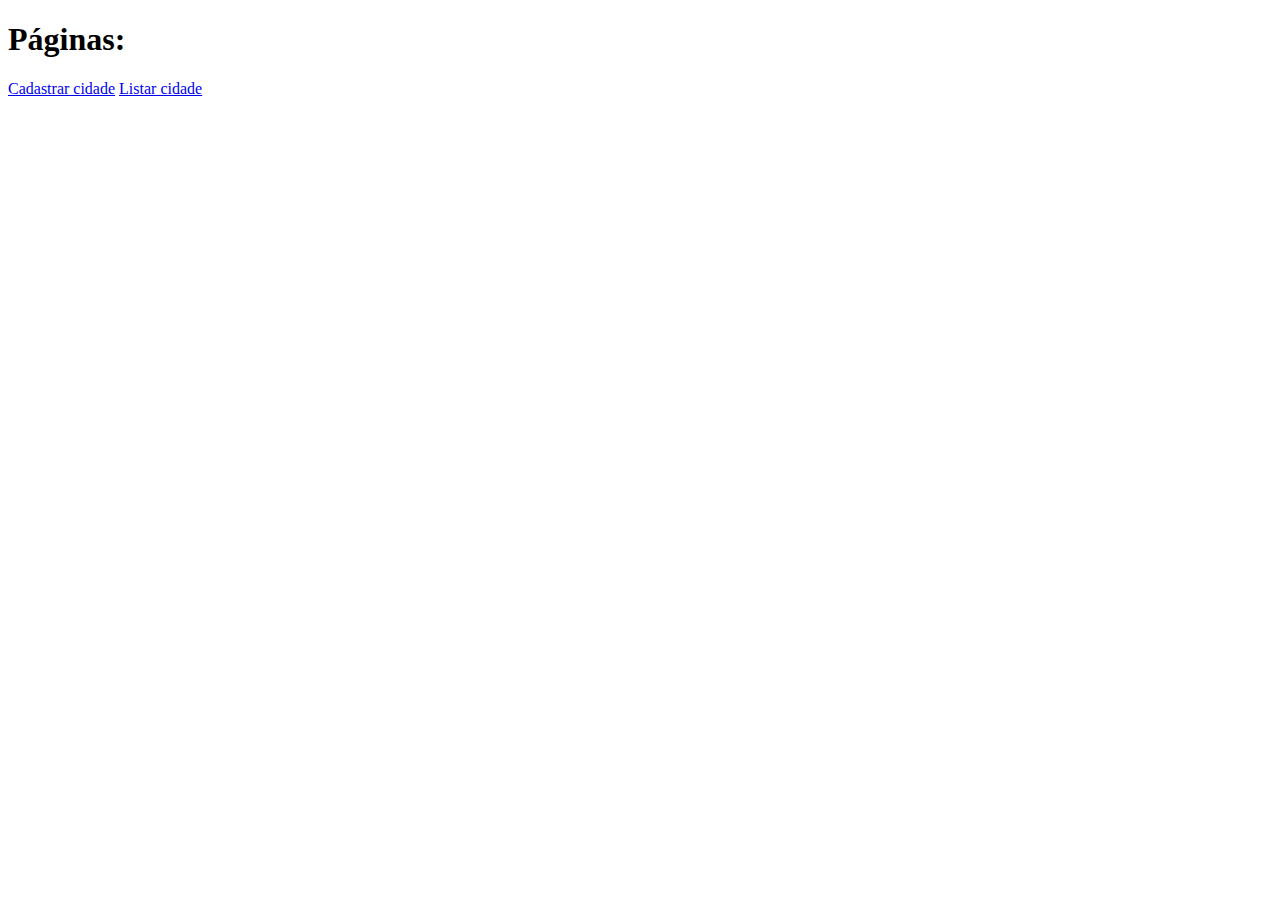
<file: index.html>
<!DOCTYPE html>
<html lang="en">
<head>
    <meta charset="UTF-8">
    <meta http-equiv="X-UA-Compatible" content="IE=edge">
    <meta name="viewport" content="width=device-width, initial-scale=1.0">
    <title>Document</title>
</head>
<body>
    <h1>Páginas: </h1>
    <a href="CadastroCidade.html">Cadastrar cidade</a>
    <a href="ListarCidade.php">Listar cidade</a>
</body>
</html>
</file>
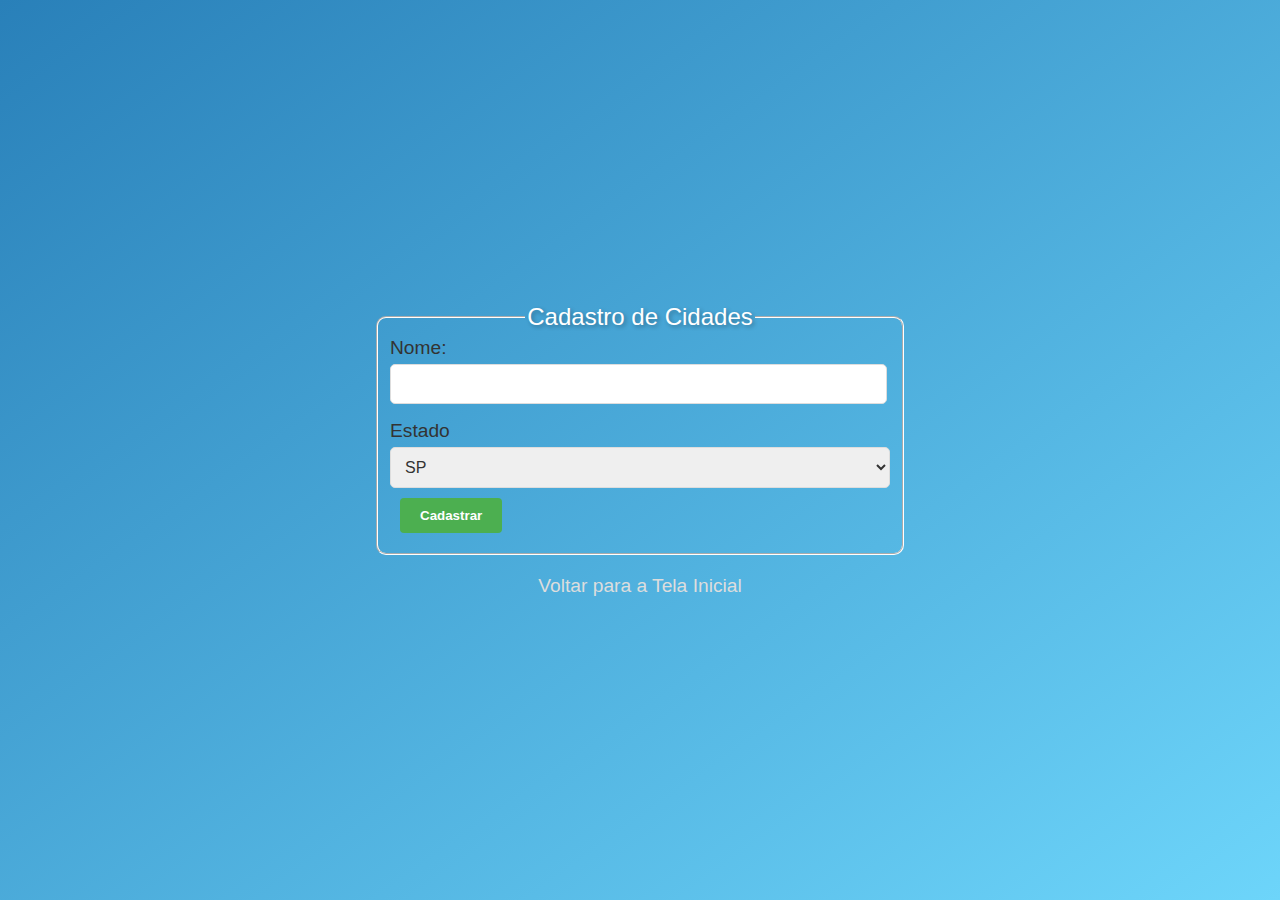
<file: CadastroCidade.html>
<!DOCTYPE html>
<html lang="en">
<head>
    <meta charset="UTF-8">
    <meta http-equiv="X-UA-Compatible" content="IE=edge">
    <meta name="viewport" content="width=device-width, initial-scale=1.0">
    <title>Document</title>
    <link rel="stylesheet" href="style/style3.css">
</head>
<body>
    <form action="CadastroCidade.php" method="post">
        <fieldset>
            <legend>Cadastro de Cidades</legend>
        <div>
            <label for="nome">Nome: </label>
            <input type="text" name="nome" id="nome">
        </div>
<p></p>
        <div>
            <label for="estado">Estado</label>
            <select name="estado" id="estado">
                <option value="SP">SP</option>
                <option value="RJ">RJ</option>
                <option value="MG">MG</option>
                <option value="CE">CE</option>
            </select>
        </div>

        <div>
            <button type="submit">Cadastrar</button>
        </div>
    </fieldset>
    </form>
    <a href="inicial.html">Voltar para a Tela Inicial</a>
</body>
</html>
</file>
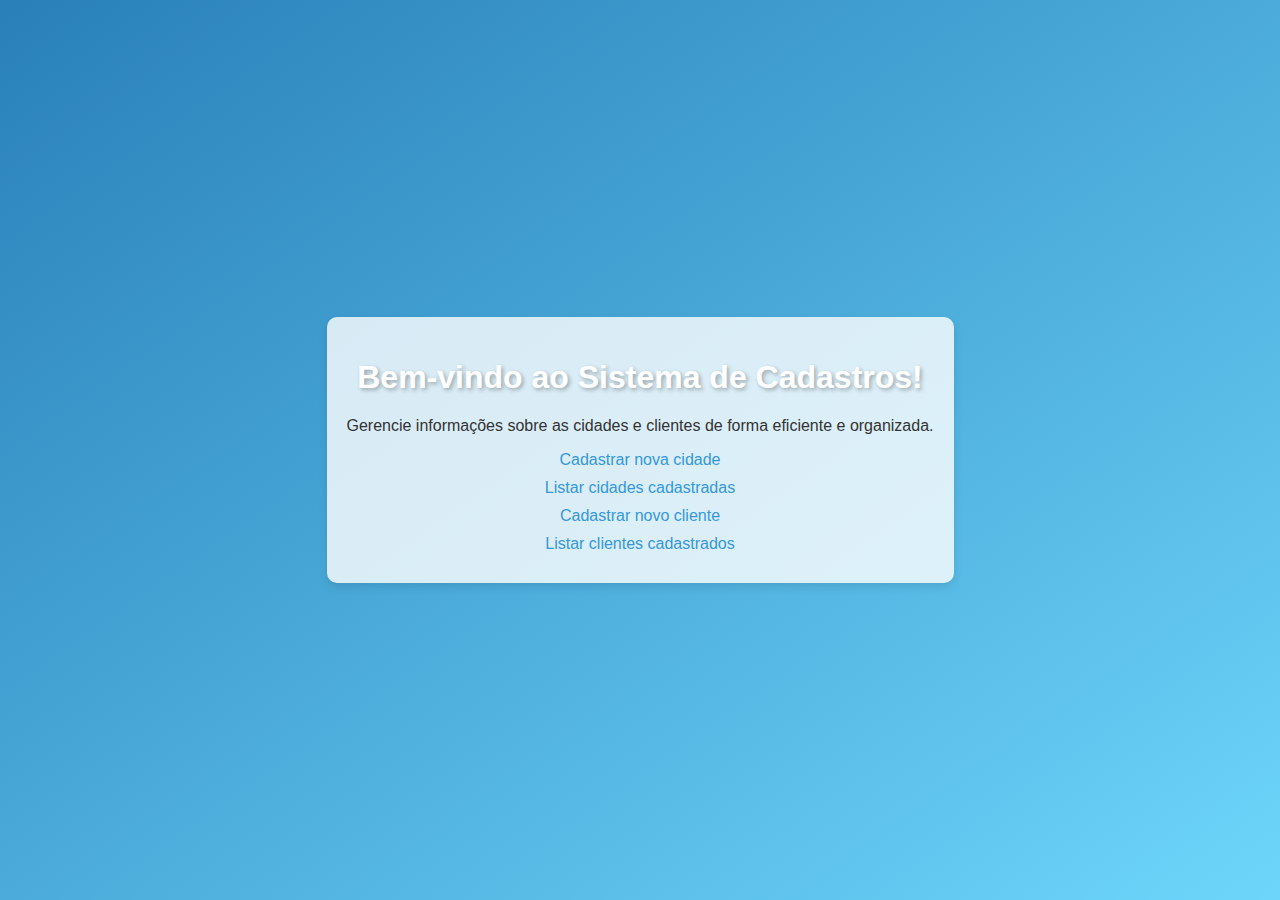
<file: inicial.html>
<!DOCTYPE html>
<html lang="pt-br">
<head>
    <meta charset="UTF-8">
    <meta http-equiv="X-UA-Compatible" content="IE=edge">
    <meta name="viewport" content="width=device-width, initial-scale=1.0">
    <title>Bem-vindo ao Sistema de Cidades</title>
    <link rel="stylesheet" href="style/style1.css">
</head>
<body>
    <div class="container">
        <h1>Bem-vindo ao Sistema de Cadastros!</h1>
        <p>Gerencie informações sobre as cidades e clientes de forma eficiente e organizada.</p>
        <div class="buttons">
            <a href="CadastroCidade.html" class="button">Cadastrar nova cidade</a>
            <a href="ListarCidade.php" class="button">Listar cidades cadastradas</a>
            <a href="CadastroCliente.php" class="button">Cadastrar novo cliente</a>
            <a href="ListarCliente.php" class="button">Listar clientes cadastrados</a>
        </div>
    </div>
</body>
</html>
</file>
<file: style/style3.css>
body {
    background: linear-gradient(to bottom right, #2980b9, #6dd5fa); /* gradiente de fundo */
    font-family: Arial, sans-serif;
    display: flex;
    flex-direction: column;
    align-items: center;
    justify-content: center;
    height: 100vh; /* altura total da viewport */
    margin: 0;
    color: #333;
}

legend {
    font-size: 1.5em;
    color: #fff; /* cor do título */
    text-shadow: 2px 2px 4px rgba(0, 0, 0, 0.3); /* sombra no texto */
    text-align: center;
}

label {
    display: block;
    font-size: 1.2em;
    margin-bottom: 5px;
}

input[type="text"], select {
    width: 100%;
    padding: 10px;
    border-radius: 5px;
    border: 1px solid #ddd;
    font-size: 1em;
    color: #333;
}

#nome, 
#email{
    width: 95%;
}
#senha{
    width: 95%;
    padding: 10px;
    border-radius: 5px;
    border: 1px solid #ddd;
    font-size: 1em;
    color: #333;
}

button {
    margin: 10px;
    padding: 10px 20px;
    background-color: #4CAF50; /* cor do botão */
    border: none;
    border-radius: 4px;
    cursor: pointer;
    transition: background-color 0.3s ease;
    color: white;
    font-weight: bold;
}

button:hover {
    background-color: #45a049; /* cor do botão ao passar o mouse */
}

a {
    color: #ddd; /* cor dos links */
    text-decoration: none;
    display: inline-block;
    margin-top: 20px;
    font-size: 1.2em;
    text-align: center;
}

a:hover {
    text-decoration: underline; /* sublinhar ao passar o mouse */
}

fieldset{
    width: 500px;
    border-color: white;
    border-radius: 10px;
}
</file>
<file: style/style1.css>
body {
    background-color: #f0f0f0; /* cor de fundo */
    font-family: Arial, sans-serif;
    display: flex;
    flex-direction: column;
    align-items: center;
    justify-content: center;
    height: 100vh; /* altura total da viewport */
    margin: 0;
    text-align: center;
}

h1 {
    color: #333; /* cor do título */
    text-align: center;
}

button {
    margin: 10px;
    padding: 10px 20px;
    background-color: #4CAF50; /* cor do botão */
    border: none;
    border-radius: 4px;
}

button a {
    text-decoration: none;
    color: white; /* cor do texto dentro do botão */
    font-weight: bold;
}

button:hover {
    background-color: #45a049; /* cor do botão ao passar o mouse */
}

/* */

body {
    margin: 0;
    padding: 0;
    font-family: Arial, sans-serif;
    background: linear-gradient(to bottom right, #2980b9, #6dd5fa); /* gradiente de fundo */
    color: #333;
}

.container {
    max-width: 800px;
    margin: 50px auto;
    padding: 20px;
    background-color: rgba(255, 255, 255, 0.8); /* fundo da caixa com transparência */
    border-radius: 10px;
    box-shadow: 0 4px 8px rgba(0, 0, 0, 0.1);
}

h1 {
    text-align: center;
    color: #fff; /* cor do título */
    text-shadow: 2px 2px 4px rgba(0, 0, 0, 0.3); /* sombra no texto */
}

a {
    display: block;
    text-align: center;
    color: #3498db; /* cor dos links */
    margin-bottom: 10px;
    text-decoration: none;
}

a:hover {
    text-decoration: underline; /* sublinhar ao passar o mouse */
}

.city-table {
    width: 100%;
    border-collapse: collapse;
    margin-top: 20px;
    background-color: #fff; /* cor de fundo da tabela */
    border-radius: 8px;
    overflow: hidden;
    box-shadow: 0 4px 8px rgba(0, 0, 0, 0.2);
}

.city-table th, .city-table td {
    padding: 10px;
    text-align: center;
    border: 1px solid #ddd; /* cor da borda */
}

.city-table th {
    background-color: #3498db; /* cor de fundo do cabeçalho */
    color: #fff; /* cor do texto do cabeçalho */
}

.city-table tr:nth-child(even) {
    background-color: #f2f2f2; /* cor de fundo das linhas pares */
}

.city-table tr:hover {
    background-color: #e2e2e2; /* cor de fundo ao passar o mouse */
}
</file>
